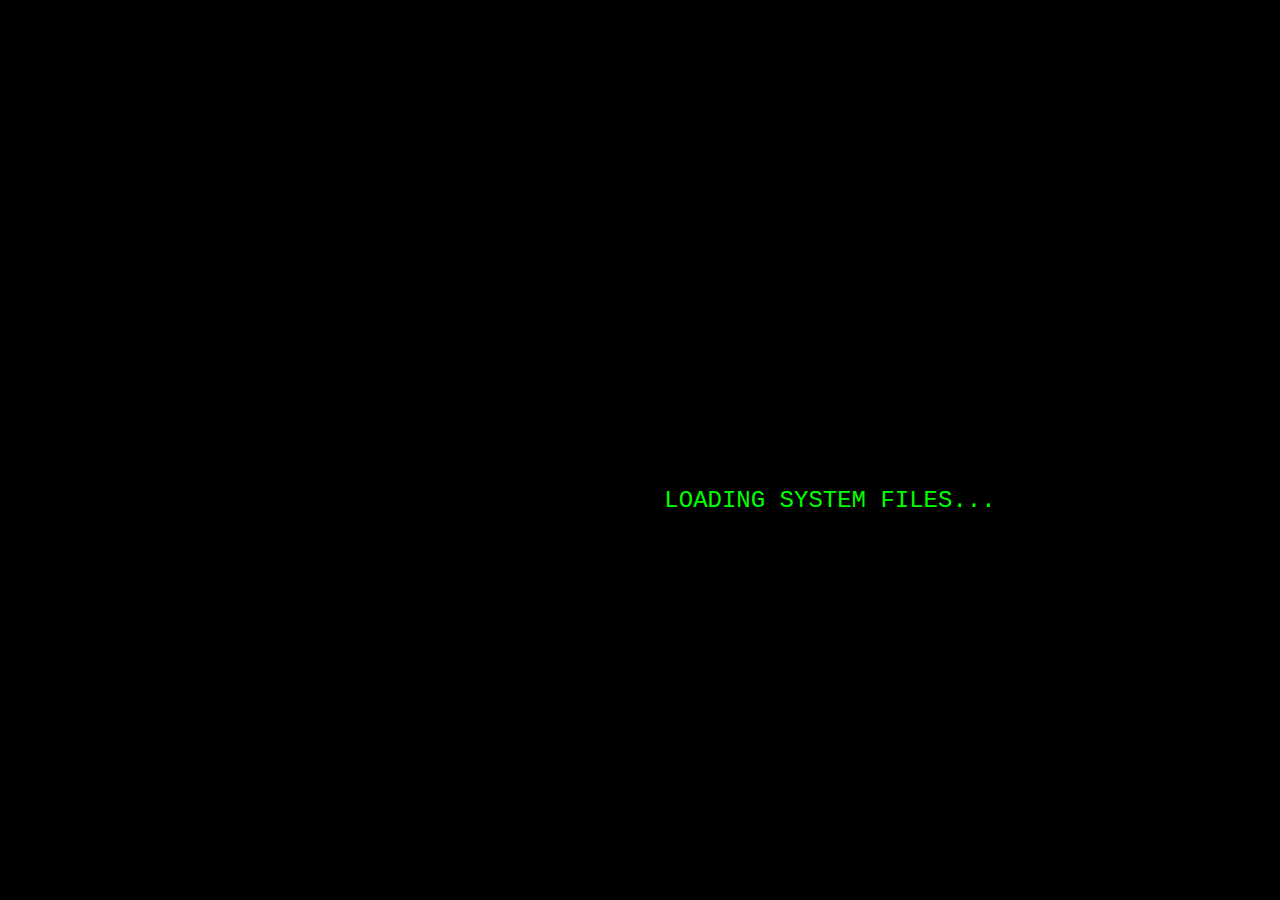
<file: index.html>
<!DOCTYPE html>
<html lang="en">
<head>
    <meta charset="UTF-8">
    <meta name="viewport" content="width=device-width, initial-scale=1.0">
    <title>ECHELON ONE - SYSTEM LOG</title>
    <link rel="stylesheet" href="style.css">
    <style>
        body {
            background-color: black;
            color: #00ff00;
            font-family: 'Courier New', monospace;
            text-align: left;
            padding: 50px;
            max-width: 900px;
            margin: auto;
            overflow: hidden;
        }

        .matrix {
            font-size: 14px;
            white-space: pre-wrap;
            word-wrap: break-word;
            overflow: hidden;
        }

        .glitch {
            animation: glitch 0.2s infinite alternate;
        }

        @keyframes glitch {
            0% { text-shadow: 2px 2px red; }
            50% { text-shadow: -2px -2px blue; }
            100% { text-shadow: 2px 2px red; }
        }

        .flashing {
            animation: flash 0.5s infinite alternate;
        }

        @keyframes flash {
            0% { opacity: 1; }
            50% { opacity: 0.5; }
            100% { opacity: 1; }
        }

        .raw-code {
            background: black;
            padding: 20px;
            border-left: 4px solid #00ff00;
            font-size: 12px;
        }

        .redacted {
            background-color: black;
            color: black;
            padding: 2px 5px;
            cursor: pointer;
            transition: color 0.5s ease-in-out;
        }

        .redacted:hover {
            color: #ff0000;
        }

        .terminal-header {
            text-align: center;
            font-size: 24px;
            font-weight: bold;
            text-transform: uppercase;
            border-bottom: 2px solid #00ff00;
            padding-bottom: 10px;
            margin-bottom: 20px;
        }

        /* Loading Screen Styles */
        #loading-screen {
            position: fixed;
            width: 100%;
            height: 100%;
            background: black;
            color: #00ff00;
            display: flex;
            align-items: center;
            justify-content: center;
            font-size: 24px;
            z-index: 1000;
        }

        .hidden {
            display: none;
        }
    </style>
</head>
<body>

    <div id="loading-screen">LOADING SYSTEM FILES...</div>

    <div id="main-content" class="hidden">

        <div class="terminal-header">ECHELON ONE - SYSTEM LOG</div>

        <div class="matrix">
            <p class="flashing">[SECURITY BREACH DETECTED] - UNAUTHORIZED ACCESS LOGGED...</p>
            <p class="glitch">Decrypting classified files...</p>
            <p>███████████████████████████████████████████████████</p>
            <p class="glitch">**ACCESS GRANTED**</p>
            <p>Initializing Musk Governance Initiative...</p>
        </div>

        <div class="raw-code">
            <h3>LEAKED INTEL:</h3>
            <pre>
                > EXEC: PHASE_1_ACTIVE
                > CONTROL METRICS: AI OVERSIGHT / MEDIA MANIPULATION [███] ✅
                > PHASE_2: NEURALINK COGNITIVE CONTROL – STATUS: INITIALIZED [███] ✅
                > PHASE_3: ECONOMIC RESTRUCTURING – STATUS: ON TRACK [███] ✅
                > PHASE_4: MARS EXODUS – STATUS: PENDING [███] 🔴

                > MEMO: POPULATION COMPLIANCE METRICS:
                > CATTLE INDEX - SYSTEM ANALYSIS
                > - NORTH AMERICA: 82% PASSIVE / 12% MANAGEABLE / 6% UNSTABLE
                > - EUROPE: 89% PASSIVE / 8% MANAGEABLE / 3% UNSTABLE
                > - ASIA: 95% PASSIVE / 4% MANAGEABLE / 1% UNSTABLE
                > - AFRICA: 76% PASSIVE / 15% MANAGEABLE / 9% UNSTABLE
                > - SOUTH AMERICA: 84% PASSIVE / 10% MANAGEABLE / 6% UNSTABLE

                > NEXT SYSTEM SCAN: ██:██:████
                > AI SENTIMENT ANALYSIS: COMPLIANCE DETECTION ACTIVE
            </pre>
        </div>

        <div class="matrix flashing">
            <p>🔺 System Warning: This log will self-destruct upon external detection.</p>
            <p>🔺 External surveillance detected...</p>
            <p>🔺 Logging user IP: ███.███.███.███</p>
        </div>

    </div>
<script src="script.js"></script>


        // Flashing text effect
        setInterval(() => {
            let elements = document.querySelectorAll('.flashing');
            elements.forEach(el => {
                el.style.color = el.style.color === 'red' ? '#00ff00' : 'red';
            });
        }, 500);
    </script>

};


</body>
</html>
</file>
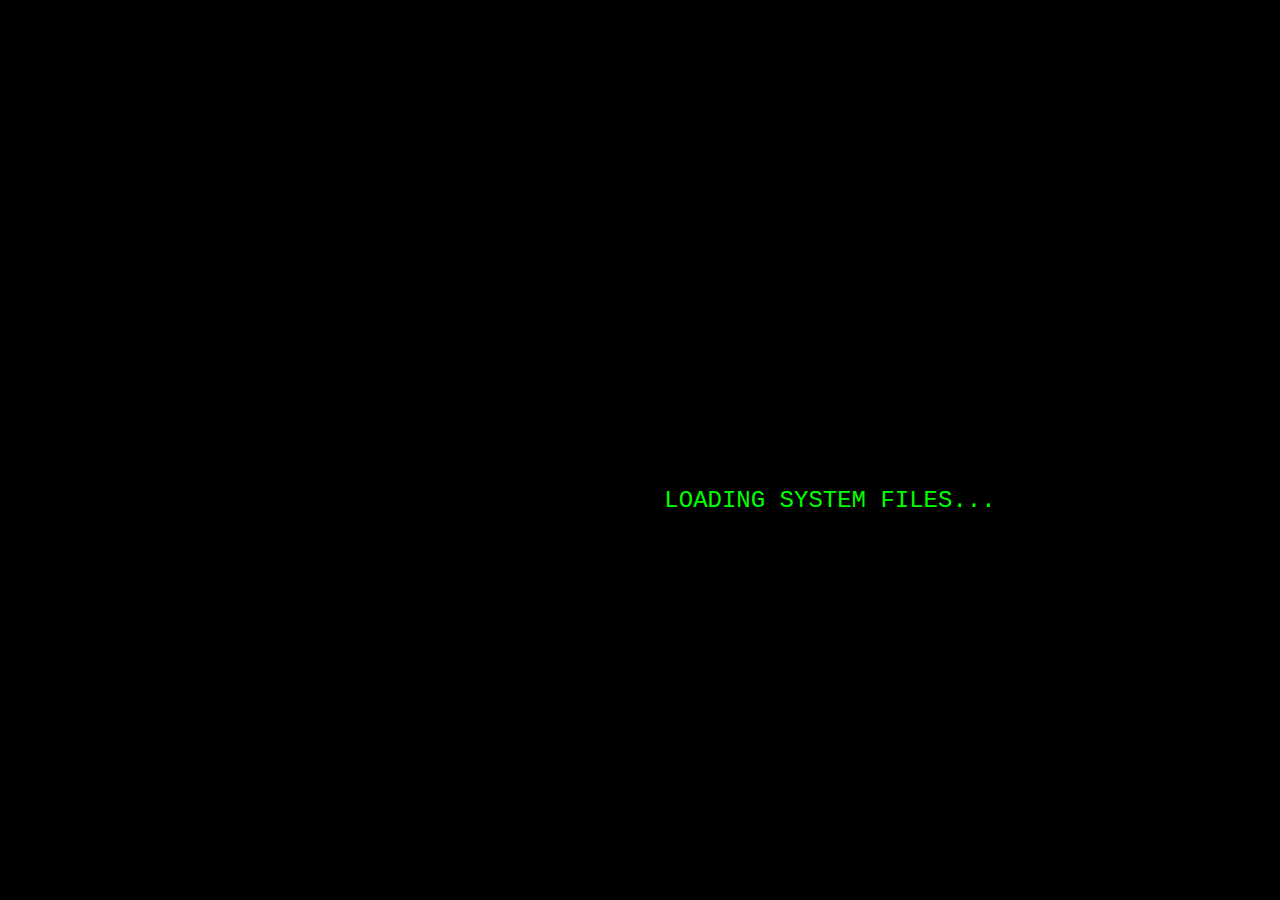
<file: echelon_one_matrix_loading(2).html>
<!DOCTYPE html>
<html lang="en">
<head>
    <meta charset="UTF-8">
    <meta name="viewport" content="width=device-width, initial-scale=1.0">
    <title>ECHELON ONE - SYSTEM LOG</title>
    <link rel="stylesheet" href="style.css">
    <style>
        body {
            background-color: black;
            color: #00ff00;
            font-family: 'Courier New', monospace;
            text-align: left;
            padding: 50px;
            max-width: 900px;
            margin: auto;
            overflow: hidden;
        }

        .matrix {
            font-size: 14px;
            white-space: pre-wrap;
            word-wrap: break-word;
            overflow: hidden;
        }

        .glitch {
            animation: glitch 0.2s infinite alternate;
        }

        @keyframes glitch {
            0% { text-shadow: 2px 2px red; }
            50% { text-shadow: -2px -2px blue; }
            100% { text-shadow: 2px 2px red; }
        }

        .flashing {
            animation: flash 0.5s infinite alternate;
        }

        @keyframes flash {
            0% { opacity: 1; }
            50% { opacity: 0.5; }
            100% { opacity: 1; }
        }

        .raw-code {
            background: black;
            padding: 20px;
            border-left: 4px solid #00ff00;
            font-size: 12px;
        }

        .redacted {
            background-color: black;
            color: black;
            padding: 2px 5px;
            cursor: pointer;
            transition: color 0.5s ease-in-out;
        }

        .redacted:hover {
            color: #ff0000;
        }

        .terminal-header {
            text-align: center;
            font-size: 24px;
            font-weight: bold;
            text-transform: uppercase;
            border-bottom: 2px solid #00ff00;
            padding-bottom: 10px;
            margin-bottom: 20px;
        }

        /* Loading Screen Styles */
        #loading-screen {
            position: fixed;
            width: 100%;
            height: 100%;
            background: black;
            color: #00ff00;
            display: flex;
            align-items: center;
            justify-content: center;
            font-size: 24px;
            z-index: 1000;
        }

        .hidden {
            display: none;
        }
    </style>
</head>
<body>

    <div id="loading-screen">LOADING SYSTEM FILES...</div>

    <div id="main-content" class="hidden">

        <div class="terminal-header">ECHELON ONE - SYSTEM LOG</div>

        <div class="matrix">
            <p class="flashing">[SECURITY BREACH DETECTED] - UNAUTHORIZED ACCESS LOGGED...</p>
            <p class="glitch">Decrypting classified files...</p>
            <p>███████████████████████████████████████████████████</p>
            <p class="glitch">**ACCESS GRANTED**</p>
            <p>Initializing Musk Governance Initiative...</p>
        </div>

        <div class="raw-code">
            <h3>LEAKED INTEL:</h3>
            <pre>
                > EXEC: PHASE_1_ACTIVE
                > CONTROL METRICS: AI OVERSIGHT / MEDIA MANIPULATION [███] ✅
                > PHASE_2: NEURALINK COGNITIVE CONTROL – STATUS: INITIALIZED [███] ✅
                > PHASE_3: ECONOMIC RESTRUCTURING – STATUS: ON TRACK [███] ✅
                > PHASE_4: MARS EXODUS – STATUS: PENDING [███] 🔴

                > MEMO: POPULATION COMPLIANCE METRICS:
                > CATTLE INDEX - SYSTEM ANALYSIS
                > - NORTH AMERICA: 82% PASSIVE / 12% MANAGEABLE / 6% UNSTABLE
                > - EUROPE: 89% PASSIVE / 8% MANAGEABLE / 3% UNSTABLE
                > - ASIA: 95% PASSIVE / 4% MANAGEABLE / 1% UNSTABLE
                > - AFRICA: 76% PASSIVE / 15% MANAGEABLE / 9% UNSTABLE
                > - SOUTH AMERICA: 84% PASSIVE / 10% MANAGEABLE / 6% UNSTABLE

                > NEXT SYSTEM SCAN: ██:██:████
                > AI SENTIMENT ANALYSIS: COMPLIANCE DETECTION ACTIVE
            </pre>
        </div>

        <div class="matrix flashing">
            <p>🔺 System Warning: This log will self-destruct upon external detection.</p>
            <p>🔺 External surveillance detected...</p>
            <p>🔺 Logging user IP: ███.███.███.███</p>
        </div>

    </div>

    <script>
        // Show loading screen before revealing main content
        setTimeout(() => {
            document.getElementById("loading-screen").classList.add("hidden");
            document.getElementById("main-content").classList.remove("hidden");
        }, 3000);

        // Flashing text effect
        setInterval(() => {
            let elements = document.querySelectorAll('.flashing');
            elements.forEach(el => {
                el.style.color = el.style.color === 'red' ? '#00ff00' : 'red';
            });
        }, 500);
    </script>

</body>
</html>
</file>
<file: style.css>
body {
    background-color: #000;
    color: #0f0;
    font-family: 'Courier New', monospace;
    text-align: center;
    padding: 50px;
}

#login-box, #dashboard {
    display: none;
}

.hidden {
    display: none;
}

.redacted {
    background-color: black;
    color: black;
    transition: color 0.5s ease-in-out;
    cursor: pointer;
}

.redacted:hover {
    color: #0f0;
}

.glitch {
    animation: glitch 0.5s infinite alternate;
}

@keyframes glitch {
    0% { text-shadow: 2px 2px red; }
    50% { text-shadow: -2px -2px blue; }
    100% { text-shadow: 2px 2px red; }
}

.terminal-box {
    border: 2px solid #0f0;
    padding: 20px;
    width: 50%;
    margin: auto;
    background: rgba(0, 0, 0, 0.9);
}
</file>
